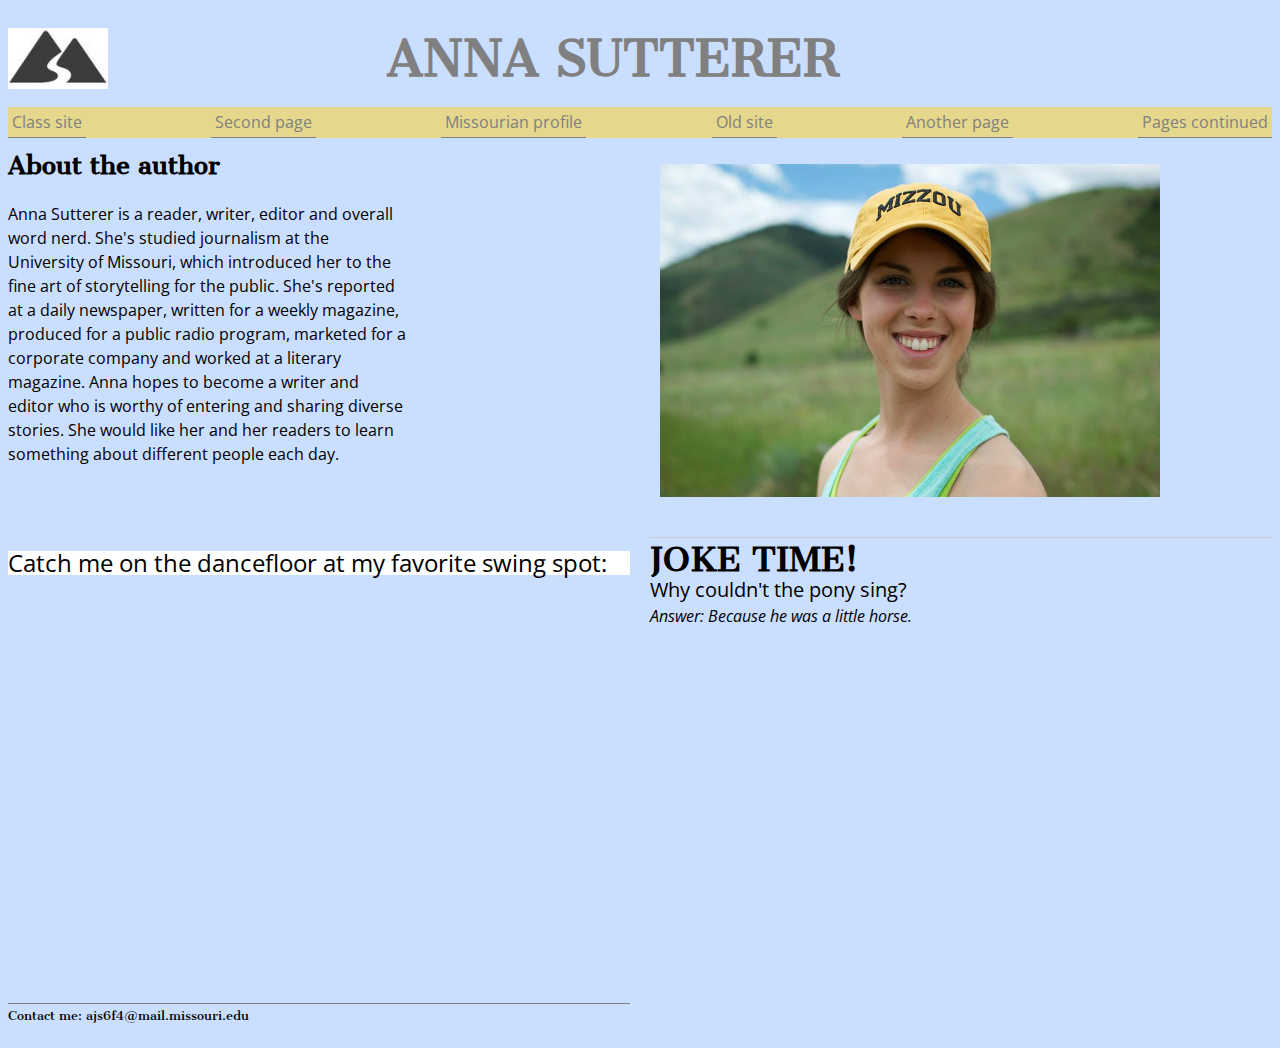
<file: index.html>
<!DOCTYPE html PUBLIC "-//W3C//DTD XHTML 1.0 Transitional//EN" "http://www.w3.org/TR/xhtml1/DTD/xhtml1-transitional.dtd">
<html xmlns="http://www.w3.org/1999/xhtml">

  <head>
    <meta name="viewport" content="width=device-width, initial-scale=1.0"/>
    <title>Anna's website</title>
    <meta http-equiv="content-type" content="text/html;charset=utf-8"/>
    <link href="https://fonts.googleapis.com/css?family=Cantata+One|Open+Sans:400,400i,700" rel="stylesheet"/>
    <link rel="stylesheet" type="text/css" href="style.css" />
    <script src="https://code.jquery.com/jquery-1.12.0.min.js"></script>
    <script src="menu.js" type="text/javascript"></script>
  </head>
  <body>
    <!-- <container class="header"> -->
      <div id="title">
      <img src="mountain.jpg" class="logo" alt="mtnlogo"/>
      <h1 class="h1">ANNA SUTTERER</h1>

    <nav>
      <a class="menu-trigger" href="#">&#9776;</a>
      </div>
    <ul id="nav" class="navbars">
      <li><a href="https://github.com/J4502-fs17" target="_blank" class="item1">Class site</a></li>
      <li><a href="secondpage.html" target="_blank" class="item2">Second page</a></li>
      <li><a href="https://www.columbiamissourian.com/users/profile/asutterer/" target="_blank" class="item3">Missourian profile</a></li>
      <li><a href="oldindex.html" target="_blank" class="item4">Old site</a></li>
      <li><a href="secondpage.html" target="_blank" class="item2">Another page</a></li>
      <li><a href="secondpage.html" target="_blank" class="item2">Pages continued</a></li>
    </ul>
  </nav>

    <div id= "aboutme">
      <div class="imageme">
        <a href="mailto:ajs6f4@mail.missouri.edu">
      <img src="annasutterer.jpg" alt="Anna Sutterer"/>
      </a>
    </div>
    <div class="about">
    <p class="abouthead">About the author</p>
      <p class="content">Anna Sutterer is a reader, writer, editor and overall word nerd. She's studied journalism at the University of Missouri, which introduced her to the fine art of storytelling for the public. She's reported at a daily newspaper, written for a weekly magazine, produced for a public radio program, marketed for a corporate company and worked at a literary magazine. Anna hopes to become a writer and editor who is worthy of entering and sharing diverse stories. She would like her and her readers to learn something about different people each day.</p>
    </div>
    <div>
      <p class="dance"> Catch me on the dancefloor at my favorite swing spot:</p>
      <div class="mapwrapper">
      <iframe src="https://www.google.com/maps/embed?pb=!1m18!1m12!1m3!1d3067.5008748871937!2d-104.98754008484107!3d39.75086130378982!2m3!1f0!2f0!3f0!3m2!1i1024!2i768!4f13.1!3m3!1m2!1s0x876c7927838ebf97%3A0x6c5e1f676bdc0c4e!2sMercury+Cafe!5e0!3m2!1sen!2sus!4v1512067049178" width="600" height="450" frameborder="0" style="border:0" allowfullscreen></iframe>
      </div>
    </div>
    <div id="joke">
      <p class="jokehead">JOKE TIME!</p>
      <p class="question">Why couldn't the pony sing?</p>
      <p class="answer">Answer: Because he was a little horse.</p>
    </div>

    <div class="footer">
			<p class="email">Contact me: ajs6f4@mail.missouri.edu</p>
		</div>
  </body>
</html>
</file>
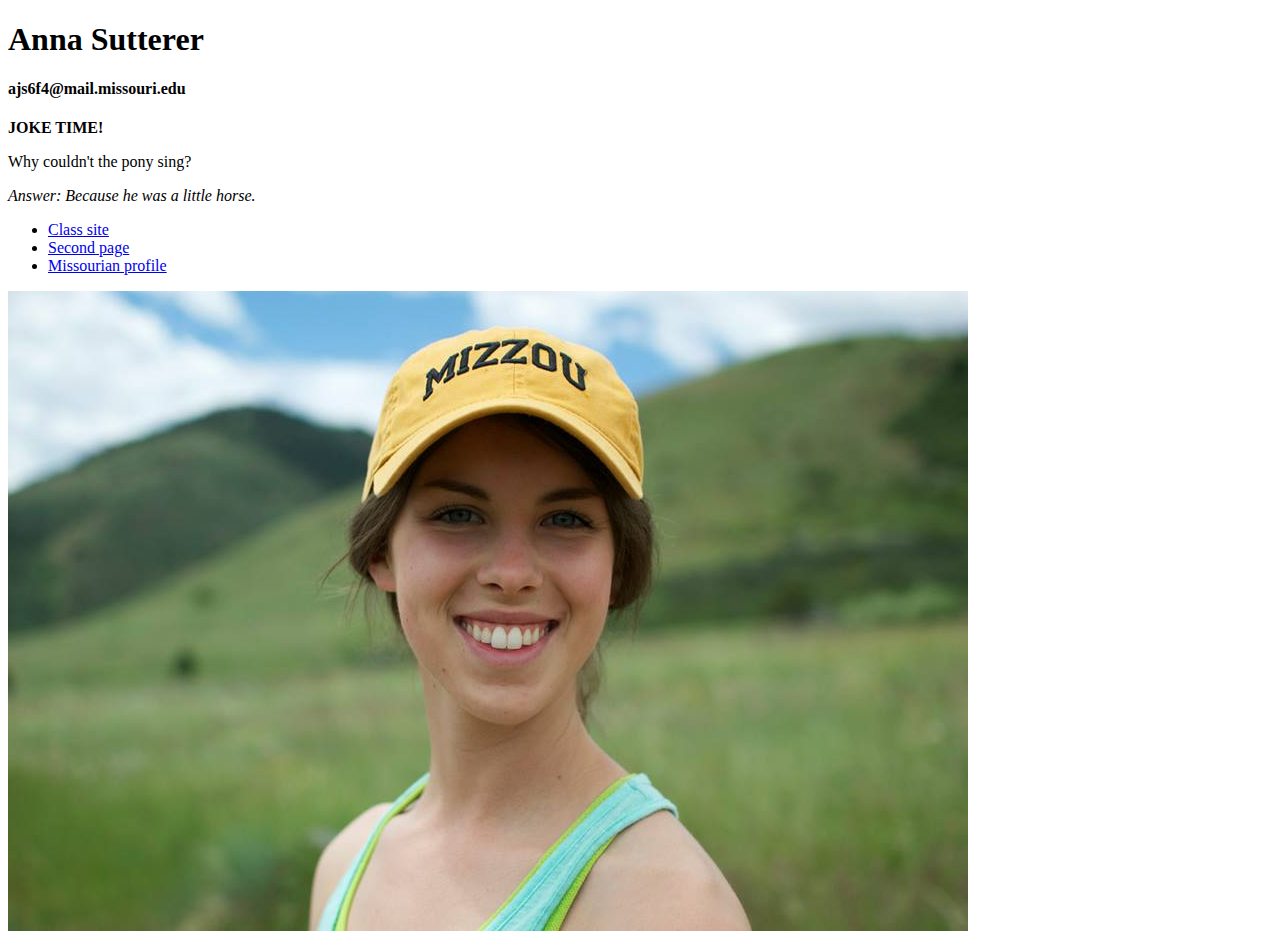
<file: oldindex.html>
<!DOCTYPE html PUBLIC "-//W3C//DTD XHTML 1.0 Transitional//EN" "http://www.w3.org/TR/xhtml1/DTD/xhtml1-transitional.dtd">
<html xmlns="http://www.w3.org/1999/xhtml">
  <head>
    <meta http-equiv="content-type"
    content="text/html;charset=utf-8"/>
    <title>Anna's website</title>
  </head>
  <body>
    <h1>Anna Sutterer</h1>
    <h4>ajs6f4@mail.missouri.edu</h4>
    <p><b>JOKE TIME!</b></p>
    <p>Why couldn't the pony sing?</p>
    <p><i>Answer: Because he was a little horse.</i></p>
    <ul>
      <li><a href="https://github.com/J4502-fs17">Class site</a></li>
      <li><a href="secondpage.html">Second page</a></li>
      <li><a href="https://www.columbiamissourian.com/users/profile/asutterer/">Missourian profile</a></li>
    </ul>
    <a href="mailto:ajs6f4@mail.missouri.edu"></a>
      <img src="annasutterer.jpg"
      alt="Anna Sutterer"/>
  </body>
</html>
</file>
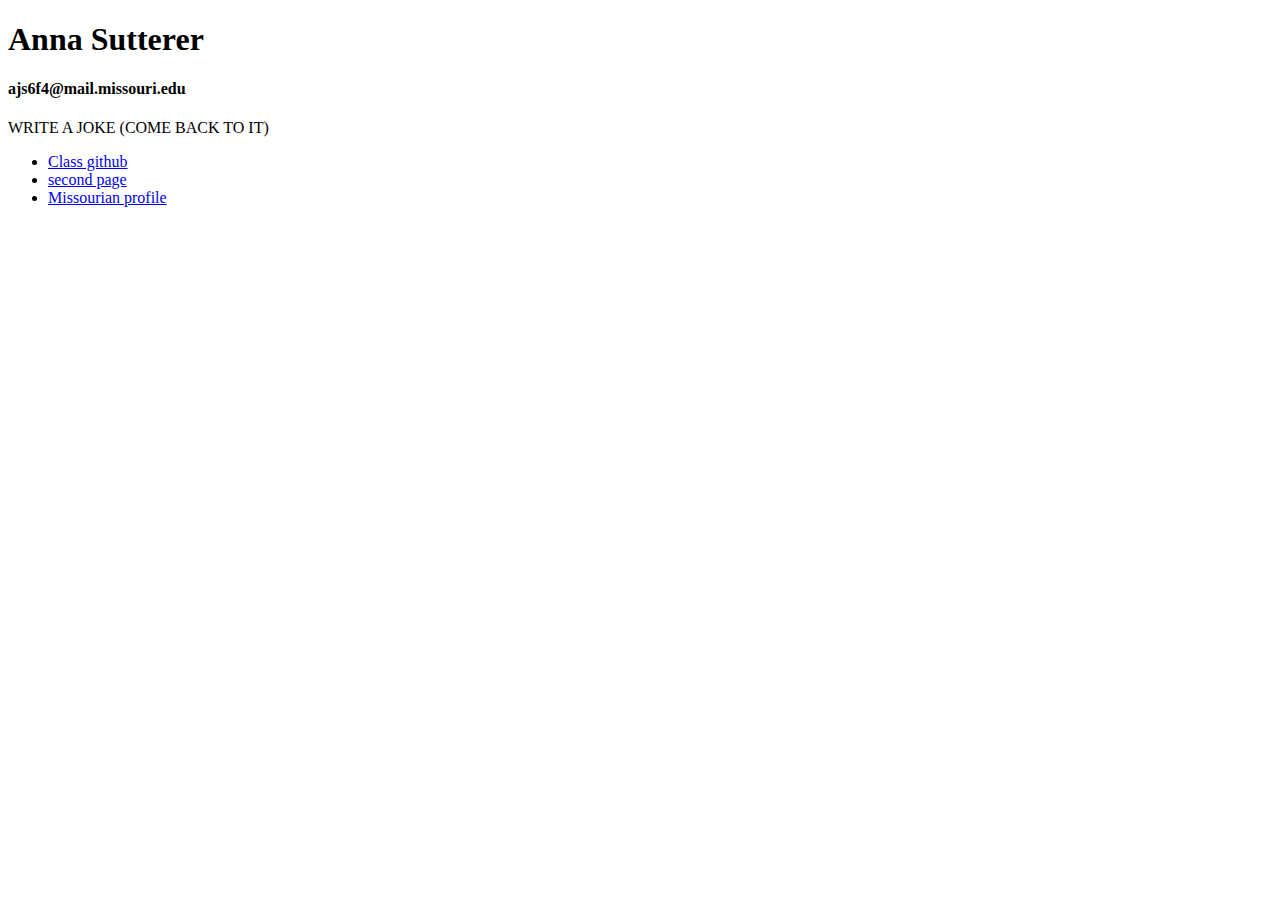
<file: secondpage.html>
<!DOCTYPE html PUBLIC "-//W3C//DTD XHTML 1.0 Transitional//EN" "http://www.w3.org/TR/xhtml1/DTD/xhtml1-transitional.dtd">
<html>
  <head>
      <title>Anna's website</title>
  </head>
  <body>
    <h1>Anna Sutterer</h1>
    <h4>ajs6f4@mail.missouri.edu</h4>
    <p>WRITE A JOKE (COME BACK TO IT)</p>
    <ul>
      <li><a href="https://github.com/J4502-fs17">Class github</a></li>
      <li><a href="secondpage.html">second page</a></li>
      <li><a href="https://www.columbiamissourian.com/users/profile/asutterer/">Missourian profile</a></li>
    </ul>
  </body>
</html>
</file>
<file: style.css>
html {
	font-size: 100%
}

p {
  font-family: "Open Sans", Arial, Helvetica, sans-serif;
    font-size:1rem;
    line-height: 1.5rem;
}

body {
background-color: #CADEFF;
}

h1{
font-family: "Cantata One", Georgia, "Times New Roman", serif;
color: #808080;
font-size: 150%;
margin-top:20px;
margin-bottom:2px;
margin-left:20%;
order:2;
}

.logo{
	display:none;
}

#title{
	display:flex;
	flex-flow: row;
}

@media screen and (min-width:450px){

	h1{
		font-size: 200%;
		margin-left: 25%;
	}
	.logo{
		display:block;
		width:15%;
		position:fixed;
		margin-top:20px;
		margin-left:0;
		border-style:none;
	}
}

@media screen and (min-width:600px){
	h1{
		font-size: 300%;
		margin-left:30%;
	}
	.logo{
		display:block;
		width:15%;
		max-width:100px;
		position:fixed;
		margin-top:20px;
		margin-left:0;
		border-style:none;
	}
}

#nav {
  padding:0;
  list-style-type:none;
}

#nav li{
	display:none;
	margin:0;
  padding:0;
  border-bottom: 1px solid #808080;
  text-decoration: none;
	font-size:100%;
}
#nav a:link, a:visited {
	display: block;
    color: #808080;
    background-color: #E5D78B;
    font-weight: normal;
    text-align:center;
    text-decoration: none;
    padding: 4px;
    font-family: "Open Sans", Arial, Helvetica, sans-serif;
}

#nav a:hover, a:active {
    background-color: #DBCD61;
}

.navbars{
	display: flex;
	background-color:#E5D78B;
	flex-flow:column wrap;
	justify-content: space-between;

}

@media (min-width: 450px) {
	.navbars {
		flex-direction: row;
		justify-content: space-between;
	}
}

#aboutme img{
	width:70%;
	margin-left:15%;
}

.abouthead{
	color:black;
	font-family: "Cantata One", Georgia, "Times New Roman", serif;
  font-style:normal;
  font-weight: 600;
  font-size: 1.5em
}

.content{
	color:black;
	align-content: center;
  font-family: "Open Sans", Arial, Helvetica, sans-serif;
  font-style:normal;
  margin-top: 1px;
  margin-bottom: 5px;
  font-size: .75em

}

@media screen and (min-width:450px){
	#aboutme{
		display:grid;
		grid-template-columns: 2fr 1fr;
		grid-gap:5px;
		grid-template-areas:
		"a b"
	}
	.imageme{
		width:100%;
		margin-right:0;
		margin-left:0;
		grid-area:a;
	}
.about{
	grid-area:b;
}
#nav li{
	display:flex;
	margin:0;
	padding:0;
	border-bottom: 1px solid #808080;
	text-decoration: none;
	font-size:70%;
}
.menu-trigger{
	display:none;
}
}


@media screen and (min-width:600px){
	#aboutme{
		display:grid;
		grid-template-columns: 1fr 1fr;
		grid-template-areas:
	        "b a";
	    grid-gap: 20px;
	}
	#aboutme img{
		width:100%;
		max-width:500px;
margin:10px;
	}
	.abouthead{
		margin-top:0;
	}
	.content{
		max-width:400px;
		margin-left:0;
		font-size: 1em;
	}
	#nav li{
		font-size:100%;
}
}

.dance{
	font-family: "Open Sans", Arial, Helvetica, sans-serif;
	font-size: 1em;
	font-size-adjust: auto;
	background-color: white;
}

.mapwrapper {
    overflow:hidden;
    padding-bottom:60%;
    position:relative;
    height:0;
}

.mapwrapper iframe{
    left:0;
    top:0;
    height:100%;
    width:100%;
    position:absolute;
	}

.jokehead{
	color:black;
	border-top:1px solid #ccc;
  font-family: "Cantata One", Georgia, "Times New Roman", serif;
  font-style:normal;
  font-weight: 600;
  margin-top: 10px;
  margin-bottom: 6px;
	padding-top:10px;
  font-size: 1.3em;
}

.question{
  color:black;
  font-family: "Open Sans", Arial, Helvetica, sans-serif;
  font-style: normal;
  margin-top:2px;
  margin-bottom: 1px;
  font-size: 1em
}

.answer{
  color:black;
  font-family: "Open Sans", Arial, Helvetica, sans-serif;
  font-style: italic;
  margin-top:2px;
  font-size: 1em
}

@media screen and (min-width:450px){
	.jokehead{
		margin-left: 0;
	}
	.question{
		font-size:1.25em;
	}
	.answer{
		font-size:1em;
	}
}

@media screen and (min-width:600px){
	.dance{
		font-family: "Open Sans", Arial, Helvetica, sans-serif;
		font-size: 1.5em;
		font-size-adjust: auto;
		background-color: white;
	}
	.jokehead{
		margin-left:0;
		font-size:2em;
	}
}



.email{
  font-family: "Cantata One", Georgia, "Times New Roman", serif;
	border-top: 1px solid #808080;
	margin-top:10px;
	font-size:.75em;
}
</file>
